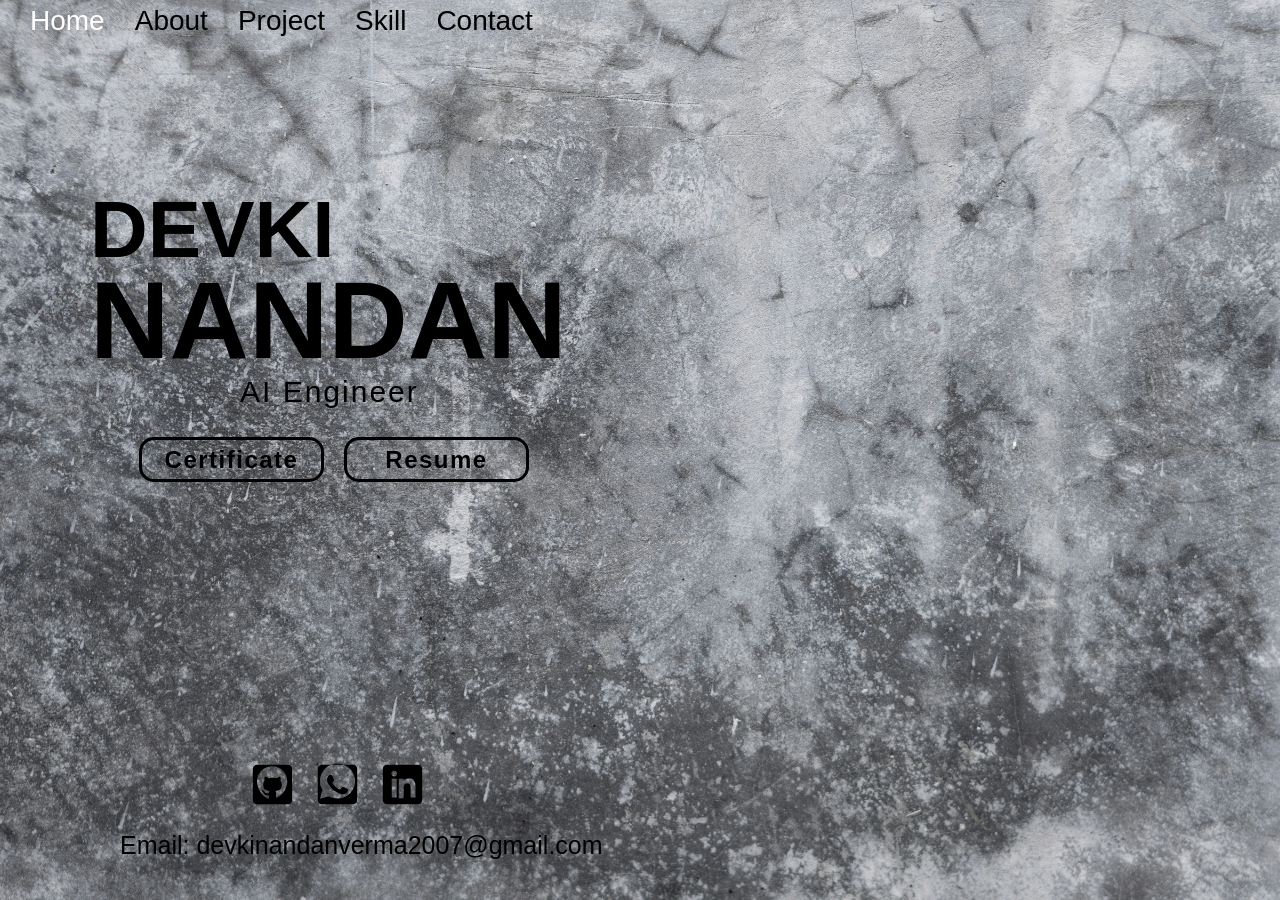
<file: index.html>
<!DOCTYPE html>
<html lang="en">
<head>
    <meta charset="UTF-8">
    <meta name="viewport" content="width=device-width, initial-scale=1.0">
    <title>Home - Devki Nandan</title>
    <link rel="stylesheet" href="style.css">
</head>
<body>
    <header>
        <div class="navbar">
            <button class="menu-toggle" id="mobile-menu" aria-label="Toggle menu">
                <span class="bar"></span>
                <span class="bar"></span>
                <span class="bar"></span>
            </button>
            
            <div class="nav-links" id="nav-links">
                <a id="home" href="index.html">Home</a>
                <a id="about" href="./About/About.html">About</a>
                <a id="project" href="./Project/Project.html">Project</a>
                <a id="skill" href="./Skill/Skill.html">Skill</a>
                <a id="contact" href="./Contact/ContactUs.html">Contact</a>
            </div>
        </div>
    </header>

    <main>
        <div class="main-content">
            <p id="firstname">DEVKI</p>
            <p id="middlename">NANDAN</p>
            <p id="branch">AI Engineer</p>
            <div class="home-buttons">
                <a href="./Certificate/Certificate.html">
                    <button type="button" id="button_certificate">Certificate</button>
                </a>
                <a href="./Resume/Resume.html">
                    <button type="button" id="button_resume">Resume</button>
                </a>
            </div>
        </div>
    </main>

    <footer>
        <div class="app_logo">
            <a href="https://github.com" target="_blank" aria-label="GitHub">
                <svg class="fa-icon" viewBox="0 0 448 512"><path d="M400 32H48C21.5 32 0 53.5 0 80v352c0 26.5 21.5 48 48 48h352c26.5 0 48-21.5 48-48V80c0-26.5-21.5-48-48-48zM277.3 415.7c-8.4 1.4-11.5-3.8-11.5-8 0-5.4.2-24.8.2-46.6 0-15.6-5.2-25.5-11.3-30.7 37-4.1 76-9.2 76-73.1 0-18.2-6.5-33-17.2-44.8 1.7-4.2 7.5-21.2-1.7-44.2 0 0-14-4.5-45.8 17-13.3-3.7-27.6-5.6-41.8-5.6-14.2 0-28.5 1.9-41.8 5.6-31.8-21.5-45.8-17-45.8-17-9.2 23-3.4 40-1.7 44.2-10.7 11.8-17.2 26.6-17.2 44.8 0 63.8 39 68.9 76 72.9-4.9 4.3-9.3 12.1-10.9 23.2-9.8 4.4-34.8 12-49.7-14.2 0 0-9-16.4-26-17.7 0 0-16.6-.2-1.2 10.3 0 0 11.1 5.2 18.8 24.8 0 0 10 33 57.3 22.8 0 14.2.2 27.6.2 31.4 0 4.2-3.1 9.4-11.5 8C108.6 390.6 48 312.2 48 220.2c0-95 77-172 172-172s172 77 172 172c0 92-60.6 170.4-144.7 195.5z"/></svg>
            </a>
            <a href="https://wa.aisensy.com/aabosm" target="_blank" aria-label="WhatsApp">
                <svg class="fa-icon" viewBox="0 0 448 512"><path d="M400 32H48C21.49 32 0 53.49 0 80v352c0 26.51 21.49 48 48 48h352c26.51 0 48-21.49 48-48V80c0-26.51-21.49-48-48-48zM224 416c-34.33 0-67.35-8.92-96.23-25.77l-102.89 27 27.42-100.28C34.42 288.08 24 252.62 24 216 24 105.72 113.72 16 224 16s200 89.72 200 200-89.72 200-200 200zm106.63-112.5c-5.85-2.92-34.58-17.07-39.95-19.01-5.36-1.95-9.28-2.93-13.18 2.93-3.9 5.85-15.11 19.01-18.52 22.91-3.41 3.9-6.82 4.39-12.67 1.46-5.85-2.92-24.7-9.11-47.06-29.05-17.4-15.52-29.14-34.74-32.55-40.59-3.41-5.85-.37-9.01 2.56-11.92 2.63-2.61 5.85-6.82 8.77-10.24 2.92-3.41 3.9-5.85 5.85-9.75 1.95-3.9.97-7.31-.49-10.24-1.46-2.93-13.18-31.71-18.05-43.42-4.74-11.41-9.56-9.87-13.18-10.05-3.41-.17-7.31-.2-11.21-.2-3.9 0-10.24 1.46-15.6 7.31-5.36 5.85-20.48 20-20.48 48.75 0 28.76 20.96 56.54 23.89 60.44 2.92 3.9 41.25 63 99.92 88.3 13.95 6.02 24.85 9.62 33.35 12.32 13.99 4.45 26.74 3.82 36.81 2.32 11.23-1.67 34.58-14.14 39.46-27.79 4.88-13.65 4.88-25.35 3.41-27.79-1.46-2.45-5.36-3.91-11.21-6.83z"/></svg>
            </a>
            <a href="https://www.linkedin.com/in/devki-nandan-verma-99a54441b/?isSelfProfile=true" target="_blank" aria-label="LinkedIn">
                <svg class="fa-icon" viewBox="0 0 448 512"><path d="M400 32H48C21.5 32 0 53.5 0 80v352c0 26.5 21.5 48 48 48h352c26.5 0 48-21.5 48-48V80c0-26.5-21.5-48-48-48zm-242 372H102V190h56v214zm-28-239c-18 0-33-15-33-33s15-33 33-33 33 15 33 33-15 33-33 33zm242 239h-56V290c0-34-14-49-38-49-27 0-41 19-41 49v122h-56V190h56v24c11-18 32-29 59-29 55 0 76 38 76 88v129z"/></svg>
            </a>
        </div>
        <p id='emaillink'>Email: devkinandanverma2007@gmail.com</p>
    </footer>

    <script>
        const mobileMenu = document.getElementById('mobile-menu');
        const navLinks = document.getElementById('nav-links');

        mobileMenu.addEventListener('click', () => {
            navLinks.classList.toggle('active');
            mobileMenu.classList.toggle('open');
        });
    </script>
</body>
</html>
</file>
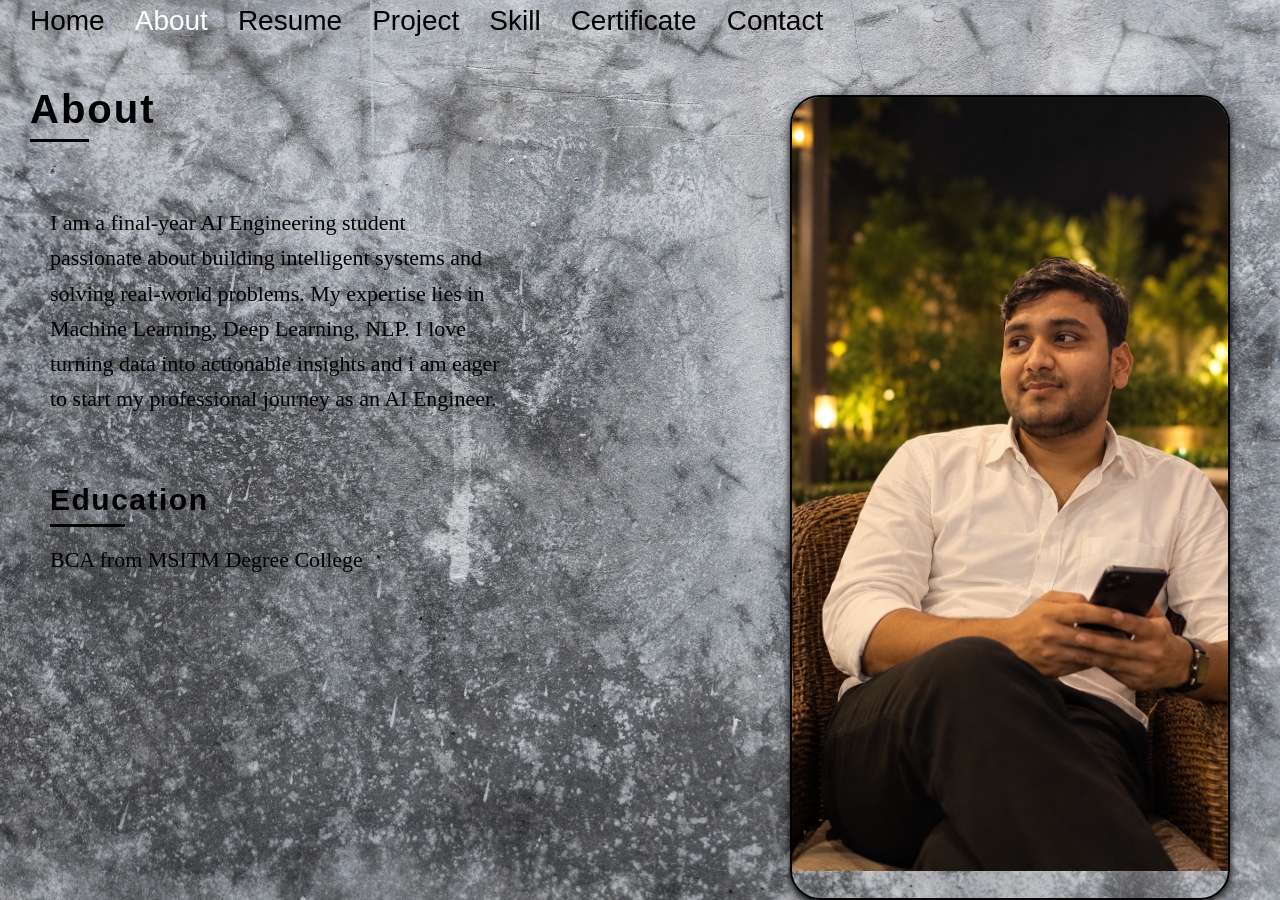
<file: About/About.html>
<!DOCTYPE html>
<html lang="en">
<head>
    <meta charset="UTF-8">
    <meta name="viewport" content="width=device-width, initial-scale=1.0">
    <title>About Me</title>
    <link rel="stylesheet" href="About.css">
</head>
<body>
    <header>
        <div class="navbar">
            <button class="menu-toggle" id="mobile-menu" aria-label="Toggle menu">
                <span class="bar"></span>
                <span class="bar"></span>
                <span class="bar"></span>
            </button>
            
            <div class="nav-links" id="nav-links">
                <a id="home" href="../index.html">Home</a>
                <a id="about" href="About.html">About</a>
                <a id="resume" href="../Resume/Resume.html">Resume</a>
                <a id="project" href="../Project/Project.html">Project</a>
                <a id="skill" href="../Skill/Skill.html">Skill</a>
                <a id="certificate" href="../Certificate/Certificate.html">Certificate</a>
                <a id="contact" href="../Contact/ContactUs.html">Contact</a>
            </div>
        </div>
    </header> 
    <main>
        <div class="top-section">
            <h2 class="title">About</h2>
        </div>

        <section class="about-container">
            <div class="image-side">
                <img src="./image.png" alt="Profile Image">
            </div>

            <div class="content-side">
                <div class="bio-section">
                    <p>I am a final-year AI Engineering student passionate about building intelligent systems and solving real-world problems. My expertise lies in Machine Learning, Deep Learning, NLP. I love turning data into actionable insights and i am eager to start my professional journey as an AI Engineer.</p>
                </div>
                
                <div class="footer-section">
                    <h3 class="edu_heading">Education</h3>
                    <p class="education">BCA from MSITM Degree College</p>
                </div>
            </div>
        </section>
    </main>

    <script>
        const mobileMenu = document.getElementById('mobile-menu');
        const navLinks = document.getElementById('nav-links');

        mobileMenu.addEventListener('click', () => {
            navLinks.classList.toggle('active');
            mobileMenu.classList.toggle('open');
        });
    </script>
</body>
</html>
</file>
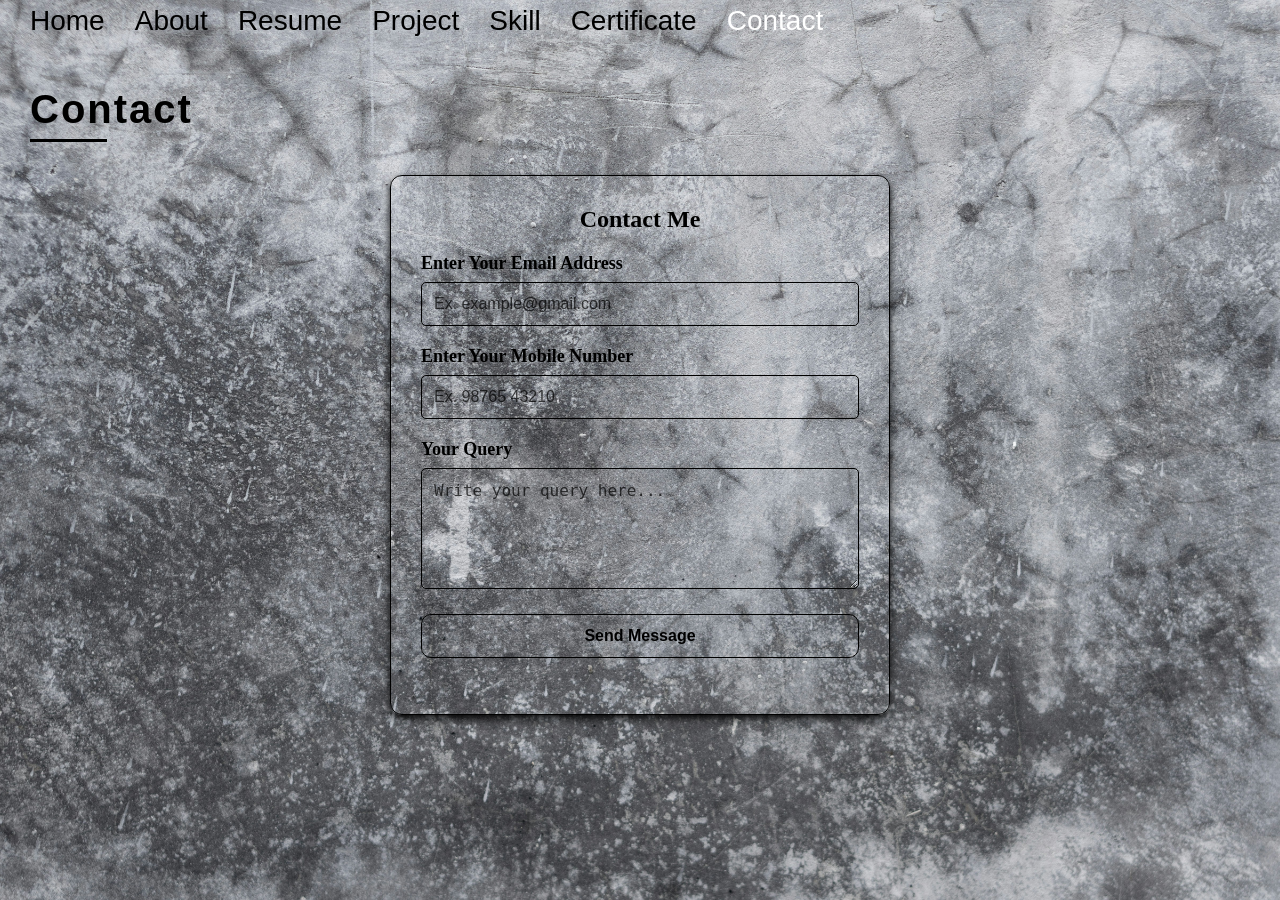
<file: Contact/ContactUs.html>
<!DOCTYPE html>
<html lang="en">
<head>
    <meta charset="UTF-8">
    <meta name="viewport" content="width=device-width, initial-scale=1.0">
    <title>Contact Us</title>
    <link rel="stylesheet" href="ContactUs.css">
</head>
<body>
    <header>
        <div class="navbar">
            <button class="menu-toggle" id="mobile-menu" aria-label="Toggle menu">
                <span class="bar"></span>
                <span class="bar"></span>
                <span class="bar"></span>
            </button>
            
            <div class="nav-links" id="nav-links">
                <a id="home" href="../index.html">Home</a>
                <a id="about" href="../About/About.html">About</a>
                <a id="resume" href="../Resume/Resume.html">Resume</a>
                <a id="project" href="../Project/Project.html">Project</a>
                <a id="skill" href="../Skill/Skill.html">Skill</a>
                <a id="certificate" href="../Certificate/Certificate.html">Certificate</a>
                <a id="contact" href="../Contact/ContactUs.html">Contact</a>
            </div>
        </div>
    </header>
    <main>
        <div class="top-section">
            <h2 class="title">Contact</h2>
        </div>
        <div class="contact-container">
            <form class="contact-form" action="https://formspree.io/f/mwlpkgqr" method="POST">
                <h2>Contact Me</h2>
                <div class="form-group">
                    <label for="email">Enter Your Email Address</label>
                    <input type="email" id="email" name="Email ID" placeholder="Ex. example@gmail.com" required>
                </div>
                <div class="form-group">
                    <label for="phone">Enter Your Mobile Number</label>
                    <input type="tel" id="phone" name="Mobile Number"  pattern="[0-9]{10}" placeholder="Ex. 98765 43210" title="Ten digits code" required/>    
                </div>
                <div class="form-group">
                    <label for="query">Your Query</label>
                    <textarea id="query" name="Query" rows="5" placeholder="Write your query here..." required></textarea>
                </div>
                <button type="submit" class="submit-btn">Send Message</button>
            </form>
        </div>
    </main>

    <script>
        const mobileMenu = document.getElementById('mobile-menu');
        const navLinks = document.getElementById('nav-links');

        mobileMenu.addEventListener('click', () => {
            navLinks.classList.toggle('active');
            mobileMenu.classList.toggle('open');
        });
    </script>
</body>
</html>
</file>
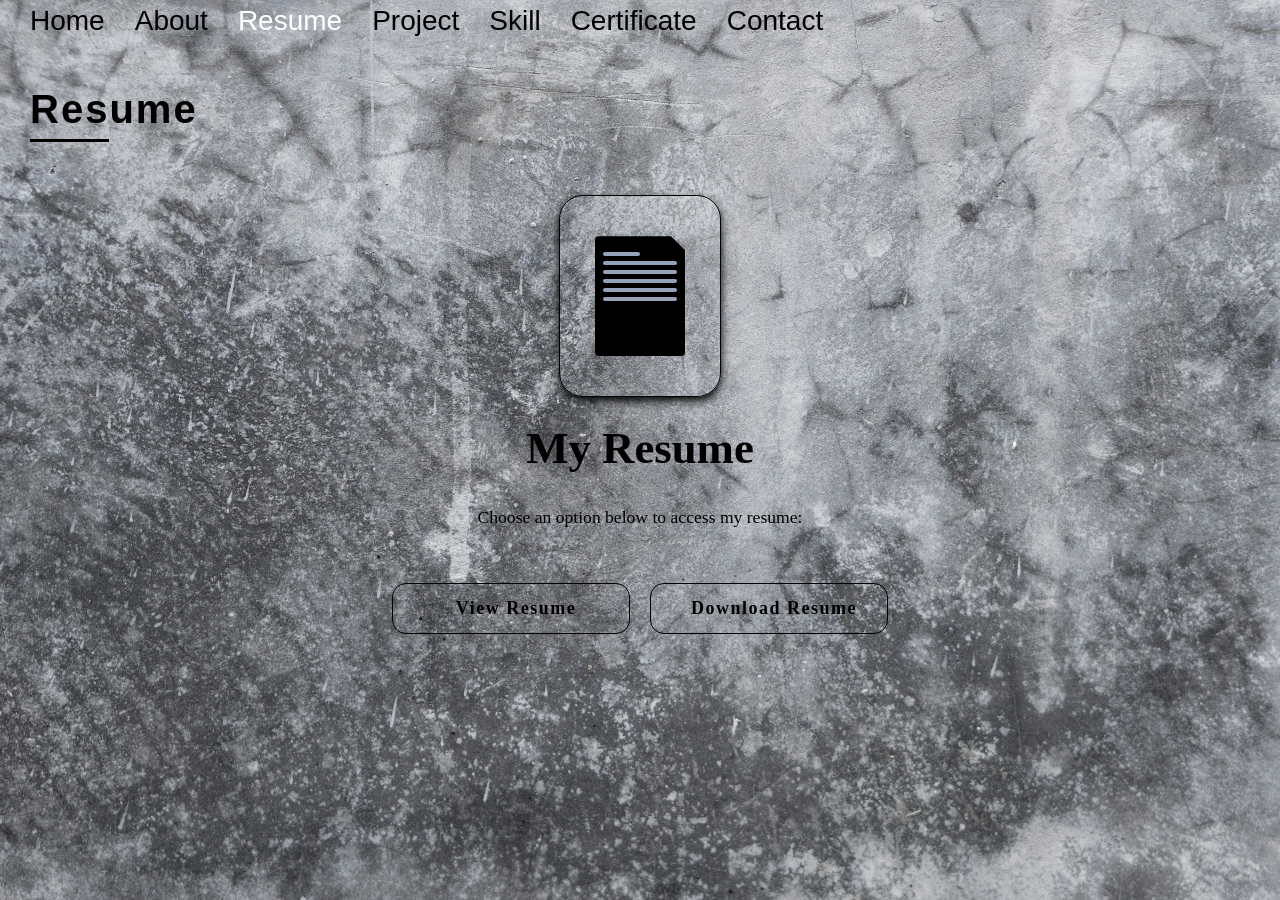
<file: Resume/Resume.html>
<!DOCTYPE html>
<html lang="en">
<head>
    <meta charset="UTF-8">
    <meta name="viewport" content="width=device-width, initial-scale=1.0">
    <title>Resume</title>
    <link rel="stylesheet" href="https://cloudflare.com">
    <link rel="stylesheet" href="Resume.css">
</head>
<body>
    <header>
        <div class="navbar">
            <button class="menu-toggle" id="mobile-menu" aria-label="Toggle menu">
                <span class="bar"></span>
                <span class="bar"></span>
                <span class="bar"></span>
            </button>
            
            <div class="nav-links" id="nav-links">
                <a id="home" href="../index.html">Home</a>
                <a id="about" href="../About/About.html">About</a>
                <a id="resume" href="../Resume/Resume.html">Resume</a>
                <a id="project" href="../Project/Project.html">Project</a>
                <a id="skill" href="../Skill/Skill.html">Skill</a>
                <a id="certificate" href="../Certificate/Certificate.html">Certificate</a>
                <a id="contact" href="../Contact/ContactUs.html">Contact</a>
            </div>
        </div>
    </header>
    
    <main>
        <div class="top-section">
            <h2 class="title">Resume</h2>
        </div>
        <div class="resume-container">
            <!-- Top Icon Section -->
            <div class="icon-box">
                <div class="css-document">
                    <div class="doc-lines">
                        <div class="line short"></div>
                        <div class="line"></div>
                        <div class="line"></div>
                        <div class="line"></div>
                        <div class="line"></div>
                        <div class="line"></div>
                    </div>
                </div>
            </div>
            <!-- Heading -->
            <h1>My Resume</h1>
            <!-- Subheading Text -->
            <p class="instruction-text">Choose an option below to access my resume:</p>
            <!-- Action Buttons -->
            <div class="button-group">
                <a href="./resume.pdf" class="btn btn-view">
                    <i class="fa-solid fa-arrow-down"></i> View Resume
                </a>
                <a href="./resume.pdf" class="btn btn-download" download="Devkinandan_Verma_Resume.pdf">
                    <i class="fa-solid fa-arrow-up-right-from-square"></i>
                    Download Resume
                </a>
            </div>
        </div>
    </main>

    <script>
        const mobileMenu = document.getElementById('mobile-menu');
        const navLinks = document.getElementById('nav-links');

        mobileMenu.addEventListener('click', () => {
            navLinks.classList.toggle('active');
            mobileMenu.classList.toggle('open');
        });
    </script>
</body>
</html>
</file>
<file: style.css>
body {
    background-image: url(background_image.jpg);
    background-size: cover;
    background-position: center;
    background-attachment: fixed;
    margin: 0;
    padding: 0;
    min-height: 100vh;
    width: 100%;
    font-family: 'Inter', sans-serif;
    display: flex;
    flex-direction: column;
}

.navbar {
    display: flex;
    justify-content: flex-start;
    align-items: center;
    margin-top: 5px;
    position: relative;
    width: 100%;
    box-sizing: border-box;
}

.nav-links {
    display: flex;
}

.nav-links a { 
    display: inline;
    text-decoration: none;
    font-size: 28px;
    color: #000000;
    margin-left: 30px;
    font-family: 'Inter', sans-serif;
    transition: color 0.3s ease;
}

#home {
    color: #ffffff;
}

:is(#about, #project, #skill, #contact):hover {
    color: #ffffff;
}

.menu-toggle {
    display: none;
    background: transparent;
    border: none;
    cursor: pointer;
    flex-direction: column;
    justify-content: space-between;
    width: 30px;
    height: 21px;
    padding: 0;
    z-index: 100;
}

.menu-toggle .bar {
    height: 3px;
    width: 100%;
    background-color: #000000;
    border-radius: 2px;
    transition: all 0.3s ease-in-out;
}

.menu-toggle.open .bar:nth-child(1) {
    transform: translateY(9px) rotate(45deg);
}

.menu-toggle.open .bar:nth-child(2) {
    opacity: 0;
}

.menu-toggle.open .bar:nth-child(3) {
    transform: translateY(-9px) rotate(-45deg);
}

main {
    flex: 1;
}

.main-content {
    margin-top: 150px;
    margin-left: 90px;
    color: #000000;  
}

#firstname {
    font-size: 80px;
    margin: 0;
    line-height: 85px;   
    font-weight: bold;
}

#middlename {
    font-size: 110px;
    margin: 0;
    line-height: 95px;
    font-weight: bold;
}

#branch {
    font-size: 30px;
    letter-spacing: 2px;
    margin: 0;
    line-height: 30px;
    margin-left: 150px;
    margin-top: 10px;
}

.home-buttons {
    display: flex;
    margin-top: 30px;
    margin-left: 29px;
}

#button_resume, #button_certificate {
    height: 45px;
    width: 185px;
    margin-left: 20px;
    border-radius: 15px;
    border: 3px solid #000000;
    color: #000000;
    font-size: 24px;
    letter-spacing: 1.5px;
    background-color: transparent;
    cursor: pointer;
    font-weight: bold;
    transition: all 0.2s ease;
}

:is(#button_certificate, #button_resume):hover {
    color: #ffffff;
    border-color: #ffffff;
}

footer {
    padding-bottom: 40px;
    box-sizing: border-box;
}

footer .app_logo {
    margin-top: 110px;
    margin-left: 250px;
    display: flex;
    gap: 20px;
}

.fa-icon {
    width: 45px;
    height: 45px;
    fill: #000000;
    transition: fill 0.2s ease, transform 0.2s ease;
}

footer .app_logo a:hover .fa-icon {
    fill: #ffffff;
    transform: scale(1.08);
}

footer #emaillink {
    margin: 0;
    padding: 0;
    font-size: 25px;
    margin-top: 20px;
    margin-left: 120px;
    text-decoration: none;
    color: #000000;
    display: inline-block;
}

@media screen and (max-width: 768px) {
    .navbar {
        justify-content: flex-end;
        padding: 20px;
    }

    .menu-toggle {
        display: flex;
    }

    .nav-links {
        display: none; 
        flex-direction: column;
        position: absolute;
        top: 70px;
        right: 20px;
        background-color: rgba(0, 0, 0, 0.9);
        padding: 20px;
        border-radius: 10px;
        box-shadow: 0 4px 15px rgba(0,0,0,0.3);
        z-index: 99;
    }

    .nav-links.active {
        display: flex;
    }

    .nav-links a {
        margin: 10px 0;
        font-size: 22px;
        color: #ffffff;
        margin-left: 0;
        text-align: center;
    }

    #home {
        color: #ffeb3b;
    }

    .main-content {
        margin-top: 60px;
        margin-left: 0;
        text-align: center;
        padding: 0 20px;
    }

    #firstname {
        font-size: 45px;
        line-height: 50px;
    }

    #middlename {
        font-size: 60px;
        line-height: 65px;
    }

    #branch {
        font-size: 22px;
        margin-left: 0;
        margin-top: 15px;
    }

    .home-buttons {
        flex-direction: column;
        align-items: center;
        margin-left: 0;
        margin-top: 30px;
        gap: 15px;
    }

    #button_resume, #button_certificate {
        margin-right: 0;
        width: 220px;
    }

    footer .app_logo {
        margin-top: 0px;
        margin-left: 0;
        justify-content: center;
    }

    footer #emaillink {
        margin-left: 0;
        margin-bottom: 150px;
        width: 100%;
        text-align: center;
        font-size: 16px;
    }
}
</file>
<file: About/About.css>
body {
    background-image: url(../background_image.jpg);
    background-size: cover;
    background-position: center;
    background-attachment: fixed;
    margin: 0;
    padding: 0;
    min-height: 100vh;
    width: 100%;
    font-family: serif;
    display: flex;
    flex-direction: column;
}

.navbar {
    display: flex;
    justify-content: flex-start;
    align-items: center;
    margin-top: 5px;
    position: relative;
    width: 100%;
    box-sizing: border-box;
}

.nav-links {
    display: flex;
}

.nav-links a { 
    display: inline;
    text-decoration: none;
    font-size: 28px;
    color: #000000;
    margin-left: 30px;
    font-family: 'Inter', sans-serif;
    transition: color 0.3s ease;
}

#about {
    color: #ffffff;
}

:is(#home, #project, #skill, #contact, #certificate, #resume):hover {
    color: #ffffff;
}

.menu-toggle {
    display: none;
    background: transparent;
    border: none;
    cursor: pointer;
    flex-direction: column;
    justify-content: space-between;
    width: 30px;
    height: 21px;
    padding: 0;
    z-index: 100;
}

.menu-toggle .bar {
    height: 3px;
    width: 100%;
    background-color: #000000;
    border-radius: 2px;
    transition: all 0.3s ease-in-out;
}

.menu-toggle.open .bar:nth-child(1) {
    transform: translateY(9px) rotate(45deg);
}

.menu-toggle.open .bar:nth-child(2) {
    opacity: 0;
}

.menu-toggle.open .bar:nth-child(3) {
    transform: translateY(-9px) rotate(-45deg);
}

.top-section {
    display: flex;
    justify-content: flex-start;
    width: 100%;
}

.title {
    font-size: 2.5rem;
    font-weight: bold;
    letter-spacing: 2px;
    position: relative;
    display: inline-block;
    padding-bottom: 10px;
    margin-top: 50px;
    margin-left: 30px;
    font-family: 'Inter', sans-serif;
    text-align: left;
}

.title::after {
    content: ""; 
    position: absolute;
    left: 0;
    bottom: 0;
    height: 3px; 
    background-color: #000000; 
    width: 47%; 
}

main {
    flex: 1;
    display: flex;
    flex-direction: column;
}

.about-container {
    display: flex;
    width: 100%;
    flex: 1;
}

.content-side {
    width: 50%;                  
    display: flex;
    flex-direction: column;
    justify-content: flex-start; 
    order: 1;
}

.bio-section {
    margin: 30px 0 15px 0;
    max-width: 500px;
}

.bio-section p {
    font-size: 22px;
    line-height: 1.6;
    color: #000000;
    margin-left: 50px;
    margin-top: 0px;
}

.footer-section {
    color: #000000;
}

.edu_heading {
    font-size: 30px;
    font-weight: bold;
    letter-spacing: 1.5px;
    margin-bottom: 5px;
    position: relative;
    display: inline-block;
    padding-bottom: 10px;
    font-family: 'Inter', sans-serif;
    margin-left: 50px;
}

.edu_heading::after {
    content: ""; 
    position: absolute;
    left: 0;
    bottom: 0;
    height: 3px; 
    background-color: #000000; 
    width: 47%; 
}

.education {
    font-size: 22px;
    margin-top: 15px;
    margin-left: 50px;
}


.image-side { 
  margin-left: 150px;
  margin-top: -80px;
  position: relative; 
  z-index: 1; 
  padding: 0px; 
  order: 2; 
  border: 2.5px solid #000000;
  border-radius: 30px; 
  overflow: hidden; 
  display: flex;
  align-items: flex-start;
  box-shadow: 0 4px 10px rgba(0,0,0);

}

.image-side img {
  display: block;
  width: auto;
  max-height: 86vh;
  object-fit: contain;
}


@media screen and (max-width: 768px) {
    .navbar {
        justify-content: flex-end;
        padding: 20px;
    }

    .menu-toggle {
        display: flex;
    }

    .nav-links {
        display: none; 
        flex-direction: column;
        position: absolute;
        top: 70px;
        right: 20px;
        background-color: rgba(0, 0, 0, 0.9);
        padding: 20px;
        border-radius: 10px;
        box-shadow: 0 4px 15px rgba(0,0,0,0.3);
        z-index: 99;
    }

    .nav-links.active {
        display: flex;
    }

    .nav-links a {
        margin: 10px 0;
        font-size: 22px;
        color: #ffffff;
        margin-left: 0;
        text-align: center;
    }

    #about {
        color: #ffeb3b; 
    }

    .title {
        margin-left: 20px;
        text-align: left;
        width: auto;
        /* margin-top: 30px; */
    }

    .about-container {
        display: flex;
        flex-direction: column;
        align-items: center;
        justify-content: center;
        padding: 20px;
        width: 100%;
        box-sizing: border-box;
    }

    .image-side {
        order: 1;
        width: 100%;
        max-width: 280px;     
        height: 280px;        
        margin-top: 25px;
        margin-left: 0;
        margin-top: 25px;   
        border-radius: 12px;   
        box-shadow: 0 4px 10px rgba(0,0,0);
    }
    
    .image-side img {
        width: 100%;
        height: 100%;
        max-height: none;
        object-fit: cover;
    }

    .content-side {
        order: 2;
        width: 100%;
        max-width: 320px;     
        text-align: center;   
        align-items: center;
        margin-top: 20px;
    }

    .bio-section {
        margin: 15px 0;
        width: 100%;
    }

    .bio-section p {
        font-size: 16px;      
        margin-left: 0;       
        text-align: center;
        line-height: 1.5;
    }

    .footer-section {
        width: 100%;
        margin-top: 15px;
    }

    .edu_heading {
        font-size: 22px;
        margin-left: 0;       
        padding-bottom: 5px;
    }

    .education {
        font-size: 16px;
        margin-left: 0;       
        margin-top: 8px;
        text-align: center;
    }
}
</file>
<file: Contact/ContactUs.css>
body {
    background-image: url(../background_image.jpg);
    background-size: cover;
    background-position: center;
    background-attachment: fixed;
    margin: 0;
    padding: 0;
    min-height: 100vh;
    width: 100%;
    font-family: serif;
    display: flex;
    flex-direction: column;
}

.navbar {
    display: flex;
    justify-content: flex-start;
    align-items: center;
    margin-top: 5px;
    position: relative;
    width: 100%;
    box-sizing: border-box;
}

.nav-links {
    display: flex;
}

.nav-links a { 
    display: inline;
    text-decoration: none;
    font-size: 28px;
    color: #000000;
    margin-left: 30px;
    font-family: 'Inter', sans-serif;
    transition: color 0.3s ease;
}

#contact {
    color: #ffffff;
}

:is(#home, #project, #skill, #certificate, #about, #resume):hover {
    color: #ffffff;
}

.menu-toggle {
    display: none;
    background: transparent;
    border: none;
    cursor: pointer;
    flex-direction: column;
    justify-content: space-between;
    width: 30px;
    height: 21px;
    padding: 0;
    z-index: 100;
}

.menu-toggle .bar {
    height: 3px;
    width: 100%;
    background-color: #000000;
    border-radius: 2px;
    transition: all 0.3s ease-in-out;
}

.menu-toggle.open .bar:nth-child(1) {
    transform: translateY(9px) rotate(45deg);
}

.menu-toggle.open .bar:nth-child(2) {
    opacity: 0;
}

.menu-toggle.open .bar:nth-child(3) {
    transform: translateY(-9px) rotate(-45deg);
}

.top-section {
    display: flex;
    justify-content: flex-start;
    width: 100%;
}

.title {
    font-size: 2.5rem;
    font-weight: bold;
    letter-spacing: 2px;
    position: relative;
    display: inline-block;
    padding-bottom: 10px;
    margin-top: 50px;
    margin-left: 30px;
    font-family: 'Inter', sans-serif;
    text-align: left;
}

.title::after {
    content: ""; 
    position: absolute;
    left: 0;
    bottom: 0;
    height: 3px;
    background-color: #000000;
    width: 47%;
}

.contact-container {
    display: flex;
    justify-content: center;
    min-height: 60vh;
    padding: 0 20px;
    box-sizing: border-box;
}

.contact-form {
    background: transparent;
    padding: 30px;
    border-radius: 12px;
    width: 100%;
    max-width: 500px;
    border: 1px solid #000000;
    box-sizing: border-box;
    box-shadow: 0 4px 10px #000000;
}

.contact-form h2 {
    margin-top: 0;
    margin-bottom: 20px;
    color: #000000;
    text-align: center;
}

.form-group {
    margin-bottom: 20px;
    font-size: 18px;
    color: #000000;
}

.form-group label {
    display: block;
    margin-bottom: 8px;
    color: #000000;
    font-weight: bold;
}

.form-group input,
.form-group textarea {
    background: transparent;
    width: 100%;
    padding: 12px;
    border: 1px solid #000000;
    border-radius: 5px;
    font-size: 16px;
    box-sizing: border-box;
}

input::placeholder, textarea::placeholder {
    color: #000000;
    opacity: 0.7;
}

.form-group textarea {
    resize: vertical;
}

.submit-btn {
    width: 100%;
    padding: 12px;
    background: transparent;
    color: #000000;
    border: 1.5px solid #000000;
    border-radius: 10px;
    font-size: 16px;
    font-weight: bold;
    cursor: pointer;
    transition: all 0.2s ease;
}

.submit-btn:hover {
    color: #ffffff;
    border-color: #ffffff;
}

@media screen and (max-width: 768px) {
    .navbar {
        justify-content: flex-end;
        padding: 20px;
    }

    .menu-toggle {
        display: flex;
    }

    .nav-links {
        display: none; 
        flex-direction: column;
        position: absolute;
        top: 70px;
        right: 20px;
        background-color: rgba(0, 0, 0, 0.9);
        padding: 20px;
        border-radius: 10px;
        box-shadow: 0 4px 15px rgba(0,0,0,0.3);
        z-index: 99;
    }

    .nav-links.active {
        display: flex;
    }

    .nav-links a {
        margin: 10px 0;
        font-size: 22px;
        color: #ffffff;
        margin-left: 0;
        text-align: center;
    }

    #contact {
        color: #ffeb3b;
    }

    .title {
        margin-left: 20px;
        text-align: left;
        width: auto;
    }

    .contact-container {
        margin-top: 20px;
        padding: 0 15px;
    }

   
    .contact-form {
        width: 100%;
        max-width: 320px;
        padding: 20px 15px;
    }

    .contact-form h2 {
        font-size: 22px;
        margin-bottom: 15px;
    }

    .form-group {
        font-size: 16px;
        margin-bottom: 15px;
    }

    .form-group label {
        font-size: 15px;
    }

    .form-group input,
    .form-group textarea {
        padding: 10px;
        font-size: 15px;
    }
}
</file>
<file: Resume/Resume.css>
body {
    background-image: url(../background_image.jpg);
    background-size: cover;
    background-position: center;
    background-attachment: fixed;
    display: flex;
    flex-direction: column;
    font-family: serif;
    margin: 0;
    padding: 0;
    min-height: 100vh;
}

.navbar {
    display: flex;
    justify-content: flex-start;
    align-items: center;
    margin-top: 5px;
    position: relative;
    width: 100%;
    box-sizing: border-box;
}

.nav-links {
    display: flex;
}

.nav-links a {
    text-decoration: none;
    font-size: 28px;
    color: #000000;
    margin-left: 30px;
    font-family: 'Inter', sans-serif;
    transition: color 0.3s ease;
}

#resume {
    color: #ffffff;
}

:is(#home, #project, #skill, #contact, #certificate, #about):hover {
    color: #ffffff;
}

.menu-toggle {
    display: none; 
    background: transparent;
    border: none;
    cursor: pointer;
    flex-direction: column;
    justify-content: space-between;
    width: 30px;
    height: 21px;
    padding: 0;
    z-index: 100;
}

.menu-toggle .bar {
    height: 3px;
    width: 100%;
    background-color: #000000;
    border-radius: 2px;
    transition: all 0.3s ease-in-out;
}

.menu-toggle.open .bar:nth-child(1) {
    transform: translateY(9px) rotate(45deg);
}

.menu-toggle.open .bar:nth-child(2) {
    opacity: 0;
}

.menu-toggle.open .bar:nth-child(3) {
    transform: translateY(-9px) rotate(-45deg);
}

.top-section {
    display: flex;
    justify-content: flex-start;
    width: 100%;
}

.title {
    font-size: 2.5rem;
    font-weight: bold;
    letter-spacing: 2px;
    position: relative;
    display: inline-block;
    padding-bottom: 10px;
    margin-top: 50px;
    margin-left: 30px;
    font-family: 'Inter', sans-serif;
    text-align: left;
}

.title::after {
    content: "";
    position: absolute;
    left: 0;
    bottom: 0;
    height: 3px;
    background-color: #000000;
    width: 47%;
}

.resume-container {
    text-align: center;
    display: flex;
    flex-direction: column;
    align-items: center;
    justify-content: center;
    padding: 20px;
    width: 100%;
    box-sizing: border-box;
}

.icon-box {
    background: transparent;
    border: 1px solid #000000;
    width: 160px;
    height: 200px;
    margin: 0 auto 25px auto;
    border-radius: 24px;
    display: flex;
    justify-content: center;
    align-items: center;
    box-shadow: 0 4px 10px #000000;
}

.css-document {
    width: 90px;
    height: 120px;
    background-color: #000000;
    position: relative;
    border-radius: 4px;
    box-shadow: 0 4px 8px rgba(0, 0, 0, 0.15);
    overflow: hidden;
    padding: 16px 8px 8px 8px;
    box-sizing: border-box;
    clip-path: polygon(0 0, calc(100% - 14px) 0, 100% 14px, 100% 100%, 0 100%);
}

.css-document::before, .css-document::after {
    content: none;
}

.doc-lines {
    display: flex;
    flex-direction: column;
    gap: 5px;
}

.line {
    height: 4px;
    background-color: #94a3b8;
    border-radius: 2px;
    width: 100%;
}

.line.short {
    width: 50%;
}

h1 {
    font-size: 2.8rem;
    font-weight: 700;
    margin: 0 0 15px 0;
    color: #000000;
    text-align: center;
}

.instruction-text {
    font-size: 1.1rem;
    color: #000000;
    margin-bottom: 35px;
    text-align: center;
    padding: 0 15px;
}

.button-group {
    display: flex;
    gap: 20px;
    margin-top: 20px;
    justify-content: center;
}

.btn {
    display: inline-flex;
    align-items: center;
    justify-content: center;
    gap: 10px;
    padding: 14px 28px;
    font-size: 18px;
    font-weight: 600;
    text-decoration: none;
    border: 1.5px solid #000000;
    border-radius: 14px;
    transition: all 0.2s ease;
    min-width: 180px;
    letter-spacing: 1.5px;
}

.btn-view, .btn-download {
    background: transparent;
    color: #000000;
}

:is(.btn-view, .btn-download):hover {
    border-color: #ffffff;
    color: #ffffff;
}

@media screen and (max-width: 768px) {
    .navbar {
        justify-content: flex-end;
        padding: 20px;
    }

    .menu-toggle {
        display: flex;
    }

    .nav-links {
        display: none; 
        flex-direction: column;
        position: absolute;
        top: 70px;
        right: 20px;
        background-color: rgba(0, 0, 0, 0.9);
        padding: 20px;
        border-radius: 10px;
        box-shadow: 0 4px 15px rgba(0,0,0,0.3);
        z-index: 99;
    }

    .nav-links.active {
        display: flex;
    }

    .nav-links a {
        margin: 10px 0;
        font-size: 22px;
        color: #ffffff;
        margin-left: 0;
        text-align: center;
    }

    #resume {
        color: #ffeb3b; 
    }

    .title {
        margin-left: 20px;
        text-align: left;
        width: auto;
    }

    .resume-container {
        align-items: center;
        justify-content: center;
    }

    .button-group {
        flex-direction: column; 
        gap: 15px;
        width: 100%;
        max-width: 280px;
        align-items: center;
    }

    .btn {
        width: 100%;
        min-width: unset;
    }

    h1 {
        font-size: 2rem;
    }
}
</file>
